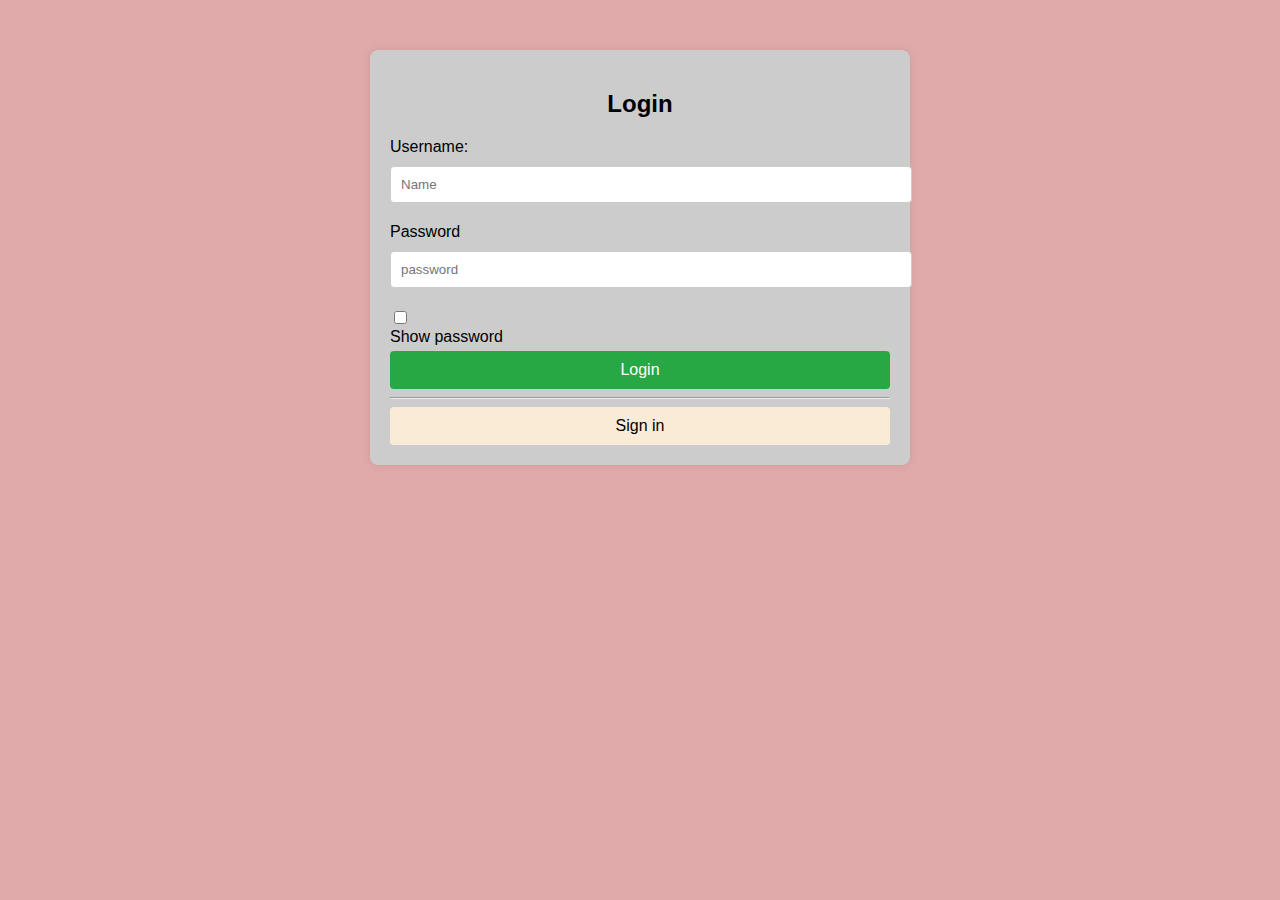
<file: index.html>
<!DOCTYPE html>
<html lang="en">
<head>
   <title>Login page</title>
   <style>
    body{
        font-family: Arial,sans-serif;
        background-color: #d89090c3;
    }
    .container{
        max-width:500px;
        margin:50px auto;
        background-color: #ccc;
        padding:20px;
        border-radius: 8px;
        box-shadow: 0 0 10px rgba(0,0,0,0.1);
    }
    h2{
        text-align: center;
    }
    .form-group{
        margin-bottom:15px;
    }
    label{
        display: block;
        margin-bottom: 5px;
    }
    .l{
        width: 100%;
        padding: 10px;
        margin:5px 0;
        border: 1px solid #ccc;
        border-radius: 4px;
    }
    button{
        width:100%;
        padding:10px;
        background-color: #28a745;
        color:white;
        border:none;
        border-radius:4px;
        cursor:pointer;
        font-size: 16px;
    }
    button:hover{
        background-color: #218838;
    }
    #but{
        background-color: antiquewhite;
        color:black;
    }
    #but:hover{
        background-color: bisque;
    }
   </style>
</head>
<body>
    <div class="container">
        <div class="form-group">
            <h2>Login</h2>
            <label>Username:</label>
            <input type="text" class="l" placeholder="Name" required>
        </div>
        <div class="form-group">
            <label>Password</label>
            <input class="l" id="ps" type="password" placeholder="password" required>
        </div>
        <div>
            <input type="checkbox" onclick="psd()" placeholder="password"><label>Show password</label>
        </div>
        <div>
            <button type="button">Login</button><hr>
            <a href="firstform.html"><button id="but" type="button">Sign in</button></a>
        </div>
    </div>

    </div>
</fieldset>
<script>
    function psd(){
        let tem_psd=document.getElementById("ps");
        if(tem_psd.type=="password"){
            tem_psd.type="text";
        }
        else{
            tem_psd.type="password";
        }
    }
</script>

</body>
</html>
</file>
